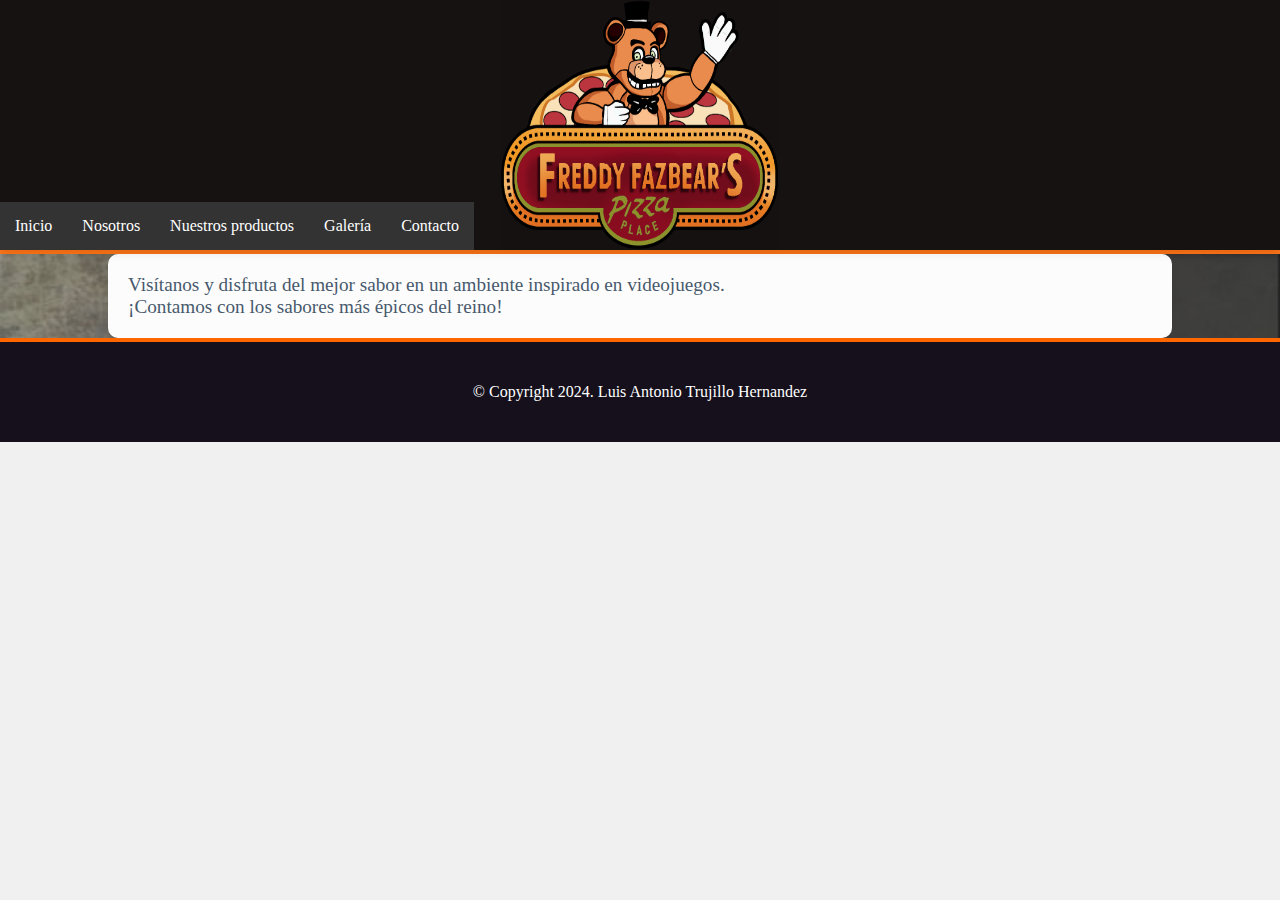
<file: index.html>
<!DOCTYPE html>
<html lang="en">
<head>
    <meta charset="UTF-8">
    <meta name="viewport" content="width=device-width, initial-scale=1.0">
    <link rel="stylesheet" href="Css/style.css">
    <title>Practica7</title>
</head>
<body>

    <header id="encabezado">
        <nav id="menu">
            <ul>
                <li class="nav-item"><a href="index.html" title="Página principal">Inicio</a></li>
                <li class="nav-item"><a href="Html/nosotros.html" title="Descripción del negocio">Nosotros</a></li>
                <li class="nav-item"><a href="Html/producto.html" title="Catálogo">Nuestros productos</a></li>
                <li class="nav-item"><a href="Html/galeria.html" title="Fotos">Galería</a></li>
                <li class="nav-item"><a href="Html/info.html" title="Nuestros datos">Contacto</a></li>
            </ul>
        </nav>
    </header>

    <main class="areaPrincipal">
        <section id="datos">
            <p>Visítanos y disfruta del mejor sabor en un ambiente inspirado en videojuegos.</p>
            <p>¡Contamos con los sabores más épicos del reino!</p>
        </section>
    </main>

    <footer class="piePagina">
        <p>&copy; Copyright 2024. Luis Antonio Trujillo Hernandez</p>
    </footer>
</body>
</html>
</file>
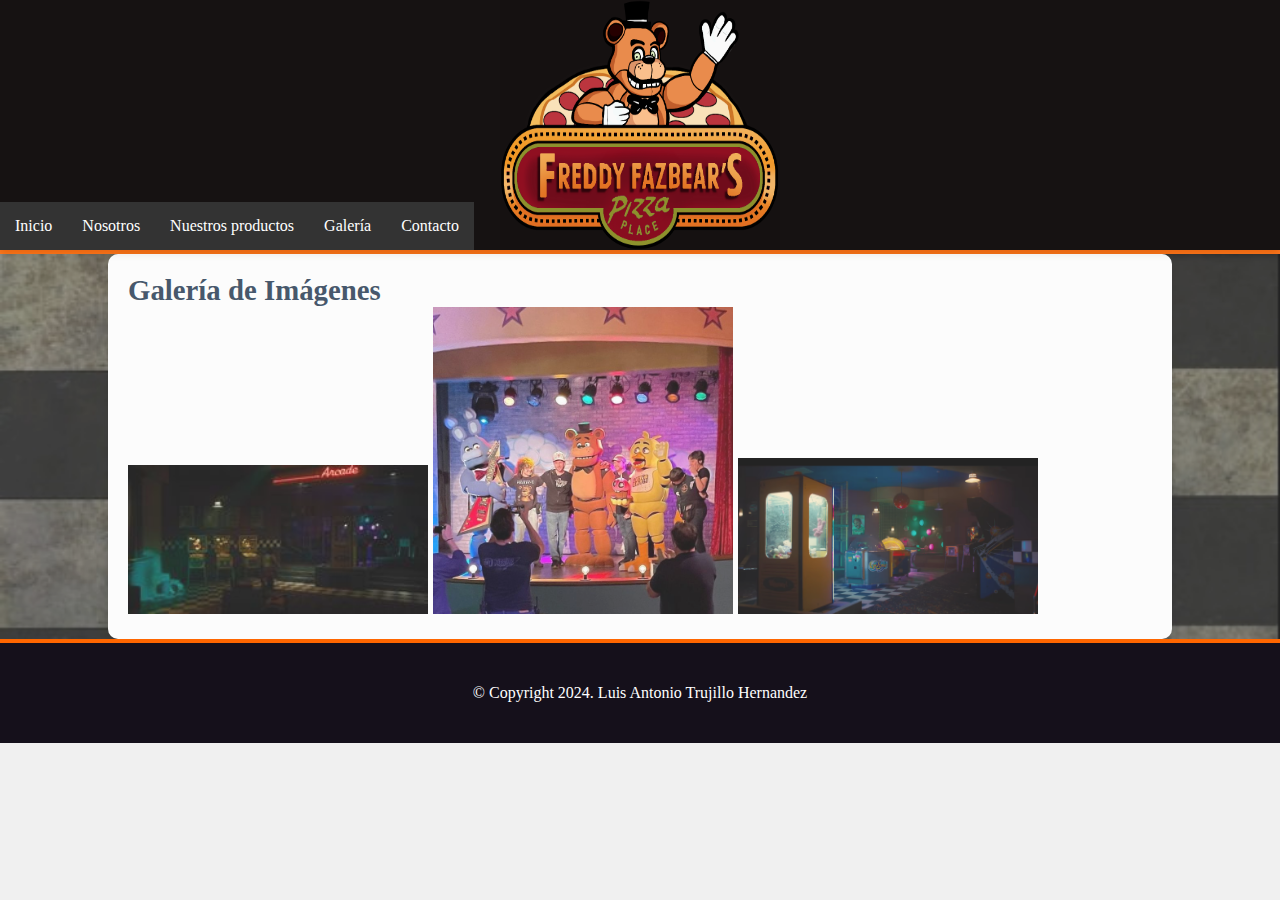
<file: Html/galeria.html>
<!DOCTYPE html>
<html lang="en">
<head>
    <meta charset="UTF-8">
    <meta name="viewport" content="width=device-width, initial-scale=1.0">
    <link rel="stylesheet" href="../Css/style.css">
    <title>Galería</title>
</head>
<body>

    <header id="encabezado">
        <nav id="menu">
            <ul>
                <li class="nav-item"><a href="../index.html" title="Página principal">Inicio</a></li>
                <li class="nav-item"><a href="nosotros.html" title="Descripción del negocio">Nosotros</a></li>
                <li class="nav-item"><a href="producto.html" title="Catálogo">Nuestros productos</a></li>
                <li class="nav-item"><a href="galeria.html" title="Fotos">Galería</a></li>
                <li class="nav-item"><a href="info.html" title="Nuestros datos">Contacto</a></li>
            </ul>
        </nav>
    </header>

    <main class="areaPrincipal">
        <section id="datos">
            <h2>Galería de Imágenes</h2>
            <div class="galeria">
                <img src="../Img/Tematica.jpg" alt="Decoración temática"> 
                <img src="../Img/escenario.jpg" alt="Vista del interior del restaurante">
                <img src="../Img/Juegos.png" alt="Zona de videojuegos">
            </div>
        </section>
    </main>

    <footer class="piePagina">
        <p>&copy; Copyright 2024. Luis Antonio Trujillo Hernandez</p>
    </footer>
</body>
</html>
</file>
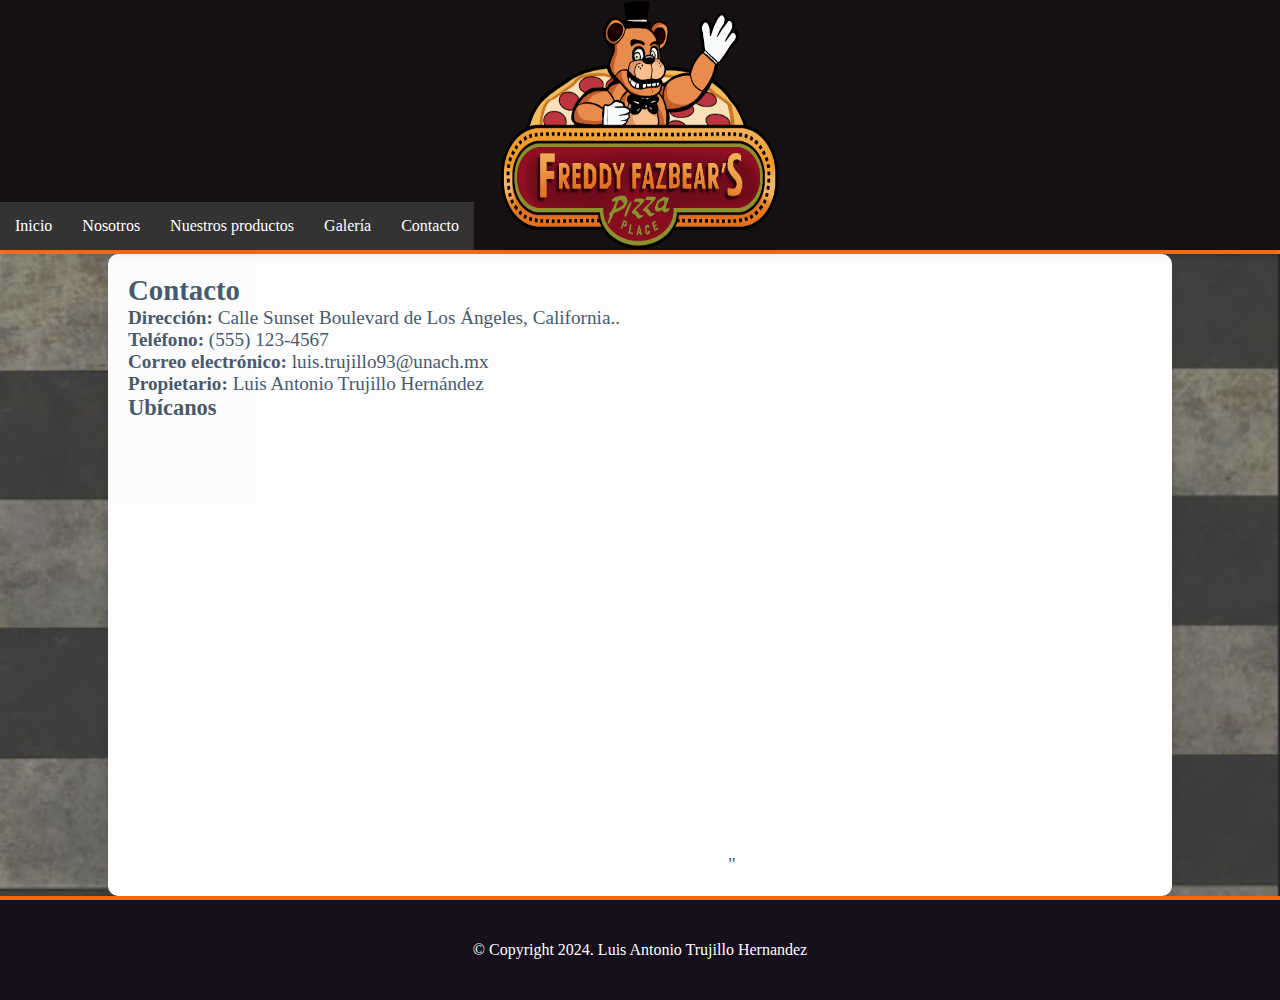
<file: Html/info.html>
<!DOCTYPE html>
<html lang="en">
<head>
    <meta charset="UTF-8">
    <meta name="viewport" content="width=device-width, initial-scale=1.0">
    <link rel="stylesheet" href="../Css/style.css">
    <title>Contacto</title>
</head>
<body>

    <header id="encabezado">
        <nav id="menu">
            <ul>
                <li class="nav-item"><a href="../index.html" title="Página principal">Inicio</a></li>
                <li class="nav-item"><a href="nosotros.html" title="Descripción del negocio">Nosotros</a></li>
                <li class="nav-item"><a href="producto.html" title="Catálogo">Nuestros productos</a></li>
                <li class="nav-item"><a href="galeria.html" title="Fotos">Galería</a></li>
                <li class="nav-item"><a href="info.html" title="Nuestros datos">Contacto</a></li>
            </ul>
        </nav>
    </header>

    <main class="areaPrincipal">
        <section id="datos">
            <h2>Contacto</h2>
            <p><strong>Dirección:</strong> Calle Sunset Boulevard de Los Ángeles, California..</p>
            <p><strong>Teléfono:</strong> (555) 123-4567</p>
            <p><strong>Correo electrónico:</strong> luis.trujillo93@unach.mx</p>
            <p><strong>Propietario:</strong> Luis Antonio Trujillo Hernández</p>
            
            <div id="mapa">
                <h3>Ubícanos</h3>
                <iframe src="https://www.google.com/maps/embed?pb=!1m18!1m12!1m3!1d3363.866203113543!2d-117.10615022701025!3d32.529720238628244!2m3!1f0!2f0!3f0!3m2!1i1024!2i768!4f13.1!3m3!1m2!1s0x80d94b916babca07%3A0x88020a711b17458f!2sFreddy%20fazbear&#39;s%20pizza!5e0!3m2!1ses-419!2smx!4v1726888869927!5m2!1ses-419!2smx" 
                width="600" height="450" style="border:0;" allowfullscreen="" loading="lazy" referrerpolicy="no-referrer-when-downgrade"></iframe>" 
            </div>
        </section>
    </main>

    <footer class="piePagina">
        <p>&copy; Copyright 2024. Luis Antonio Trujillo Hernandez</p>
    </footer>
</body>
</html>
</file>
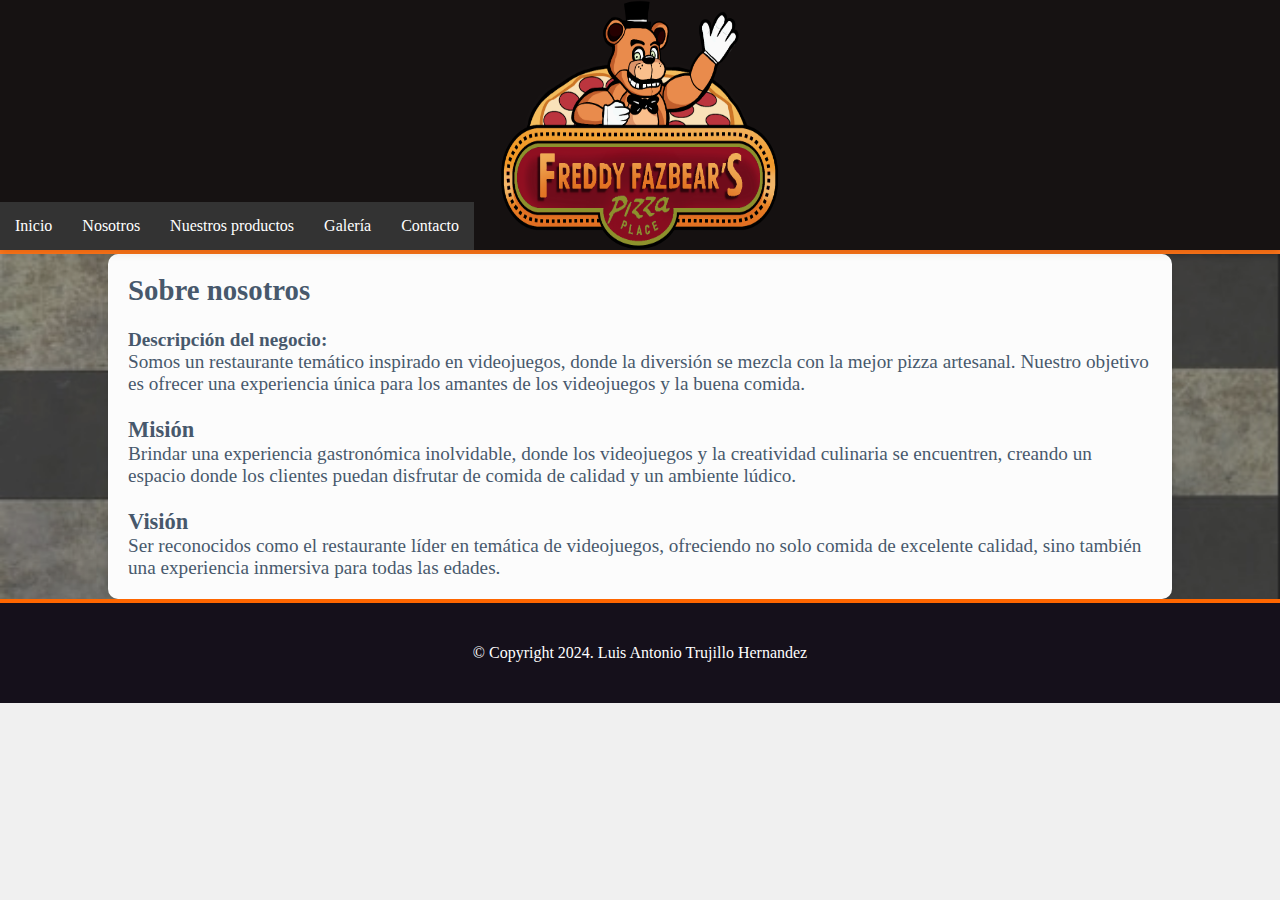
<file: Html/nosotros.html>
<!DOCTYPE html>
<html lang="en">
<head>
    <meta charset="UTF-8">
    <meta name="viewport" content="width=device-width, initial-scale=1.0">
    <link rel="stylesheet" href="../Css/style.css">
    <title>Nosotros</title>
</head>
<body>

    <header id="encabezado">
        <nav id="menu">
            <ul>
                <li class="nav-item"><a href="../index.html" title="Página principal">Inicio</a></li>
                <li class="nav-item"><a href="nosotros.html" title="Descripción del negocio">Nosotros</a></li>
                <li class="nav-item"><a href="producto.html" title="Catálogo">Nuestros productos</a></li>
                <li class="nav-item"><a href="galeria.html" title="Fotos">Galería</a></li>
                <li class="nav-item"><a href="info.html" title="Nuestros datos">Contacto</a></li>
            </ul>
        </nav>
    </header>

    <main class="areaPrincipal">
        <section id="datos">
                <h2>Sobre nosotros</h2>
            <br>
                <p><strong>Descripción del negocio:</strong></p>
                <p>Somos un restaurante temático inspirado en videojuegos, donde la diversión se mezcla con la mejor pizza artesanal. Nuestro objetivo es ofrecer una experiencia única para los amantes de los videojuegos y la buena comida.</p>
            <br>
                <h3>Misión</h3>
                <p>Brindar una experiencia gastronómica inolvidable, donde los videojuegos y la creatividad culinaria se encuentren, creando un espacio donde los clientes puedan disfrutar de comida de calidad y un ambiente lúdico.</p>
            <br>
                <h3>Visión</h3>
                <p>Ser reconocidos como el restaurante líder en temática de videojuegos, ofreciendo no solo comida de excelente calidad, sino también una experiencia inmersiva para todas las edades.</p>
    </section>
    </main>

    <footer class="piePagina">
        <p>&copy; Copyright 2024. Luis Antonio Trujillo Hernandez</p>
    </footer>
</body>
</html>
</file>
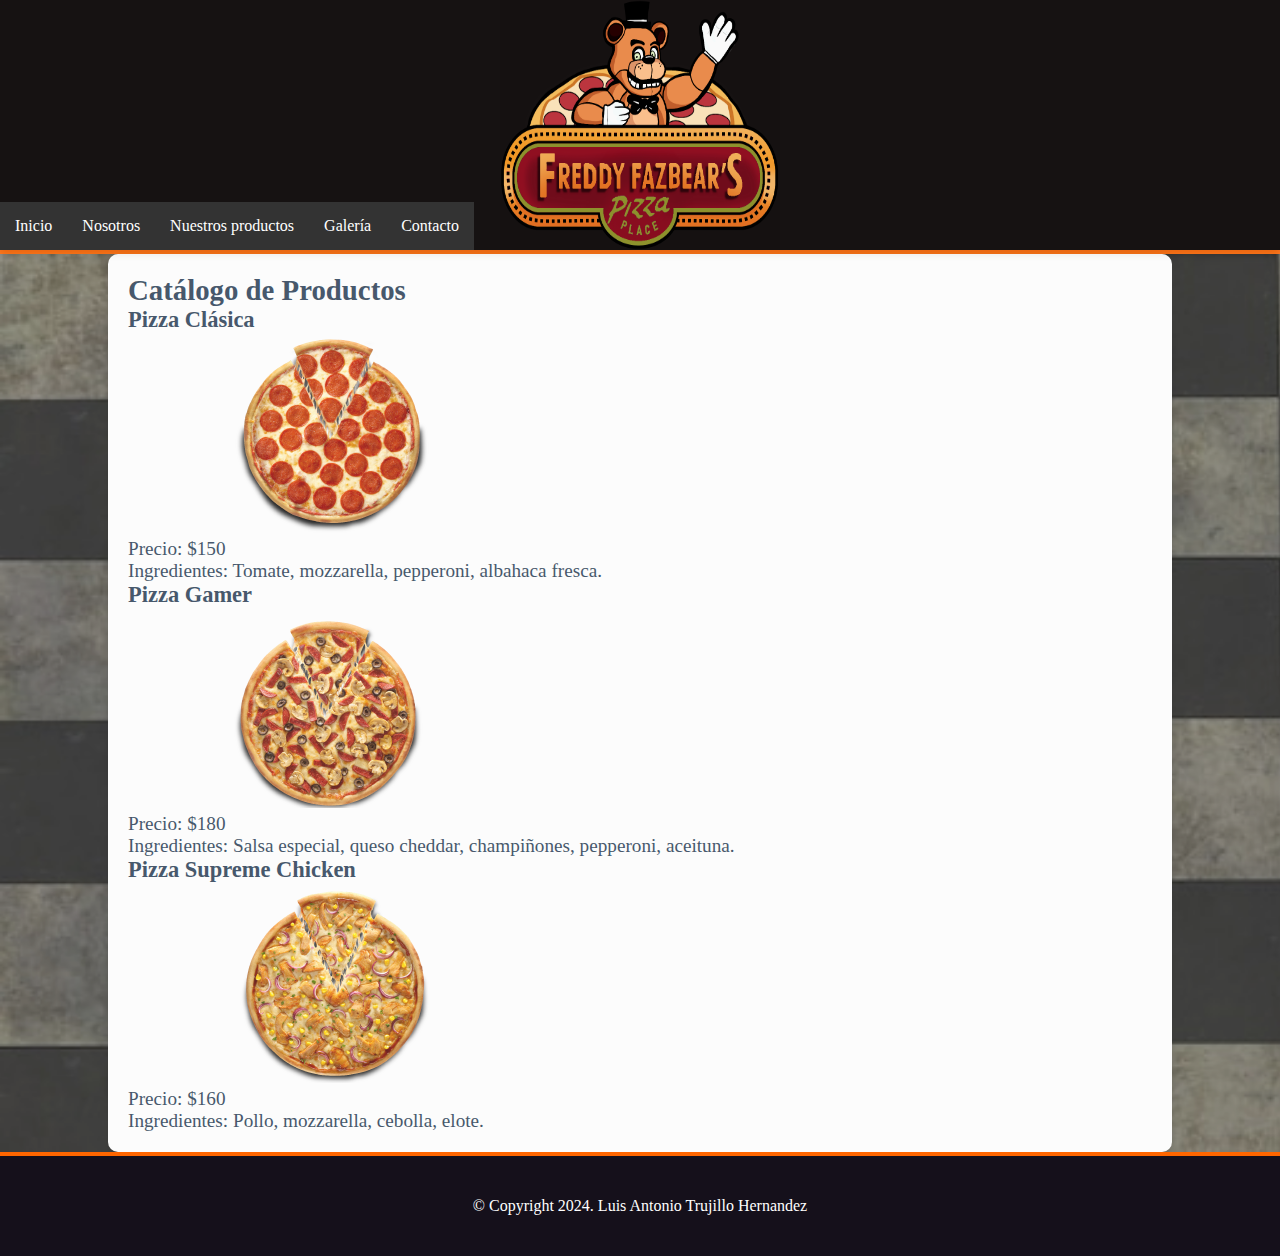
<file: Html/producto.html>
<!DOCTYPE html>
<html lang="en">
<head>
    <meta charset="UTF-8">
    <meta name="viewport" content="width=device-width, initial-scale=1.0">
    <link rel="stylesheet" href="../Css/style.css">
    <title>Productos</title>
</head>
<body>

    <header id="encabezado">
        <nav id="menu">
            <ul>
                <li class="nav-item"><a href="../index.html" title="Página principal">Inicio</a></li>
                <li class="nav-item"><a href="nosotros.html" title="Descripción del negocio">Nosotros</a></li>
                <li class="nav-item"><a href="producto.html" title="Catálogo">Nuestros productos</a></li>
                <li class="nav-item"><a href="galeria.html" title="Fotos">Galería</a></li>
                <li class="nav-item"><a href="info.html" title="Nuestros datos">Contacto</a></li>
            </ul>
        </nav>
    </header>

    <main class="areaPrincipal">
        <section id="datos">
            <h2>Catálogo de Productos</h2>

            <div class="producto">
                <h3>Pizza Clásica</h3>
                <img src="../Img/Pizza_clasica.png">
                <p>Precio: $150</p>
                <p>Ingredientes: Tomate, mozzarella, pepperoni, albahaca fresca.</p>
            </div>

            <div class="producto">
                <h3>Pizza Gamer</h3>
                <img src="../Img/Pizza_gamer.png">
                <p>Precio: $180</p>
                <p>Ingredientes: Salsa especial, queso cheddar, champiñones, pepperoni, aceituna.</p>
            </div>

            <div class="producto">
                <h3>Pizza Supreme Chicken</h3>
                <img src="../Img/Pizza_supreme.png" alt="Pizza Vegetariana">
                <p>Precio: $160</p>
                <p>Ingredientes: Pollo, mozzarella, cebolla, elote.</p>
            </div>
        </section>
    </main>
    
    <footer class="piePagina">
        <p>&copy; Copyright 2024. Luis Antonio Trujillo Hernandez</p>
    </footer>
    
</body>
</html>
</file>
<file: Css/style.css>
/* Reiniciar márgenes y relleno predeterminados */
* {
    margin: 0;
    padding: 0;
}

/* Estilo del cuerpo */
body {
    background: #f0f0f0;
    font-family: 'Lobster', cursive; /* Fuente estilizada */
}

.areaPrincipal {
    background-image: url(../Img/fondo.jpg);
    background-repeat: no-repeat;
    background-size: cover; /* Ajuste automático a la pantalla */
    width: 100%;
    height: auto;
    opacity: 0.85;
    border-top: 3pt solid #ff6600; 
}
.galeria img{
        width: 300px; 
        height: auto;
}

#encabezado {
    background: rgb(22, 18, 18);
    height: 250px;
    text-align: center;
    background-image: url(../Img/Logo.png);
    background-repeat: no-repeat;
    background-size: 280px 250px;
    background-position: center center;
    box-shadow: 0 4px 8px rgba(0, 0, 0, 0.6); /* Sombra para efecto de profundidad */
}
#menu {
    height: 100px;
    position: absolute;
    top: 202px;
}

ul {
    list-style-type: none;
    margin: 0;
    padding: 0;
    overflow: hidden;
    background: #333;
}

li {
    float: left;
}

li a {
    display: block;
    color: white;
    text-align: center;
    padding: 15px;
    text-decoration: none;
    transition: background-color 0.3s ease-in-out, transform 0.2s ease; /* Transición para efectos de hover */
}

li a:hover {
    background-color: #ff6600; /* Color vibrante al pasar el cursor */
    transform: scale(1.1); /* Agranda el botón al pasar el cursor */
}

#datos {
    width: 80%;
    background-color: #ffffff;
    height: auto;
    margin: auto;
    padding: 20px;
    opacity: 1;
    color: #2a3e55;
    border-radius: 10px; /* Bordes redondeados */
    box-shadow: 0 4px 8px rgba(0, 0, 0, 0.2); /* Sombra suave para darle profundidad */
    font-size: 1.2em; /* Aumenta el tamaño del texto */
}

.piePagina {
    width: 100%;
    height: 100px;
    background: #15101b;
    color: white;
    display: flex;
    justify-content: center;
    align-items: center;
    font-size: 1em;
    position: relative;
    bottom: 0;
    left: 0;
    border-top: 3pt solid #ff6600; /* Línea superior para delimitar el pie de página */
}
</file>
